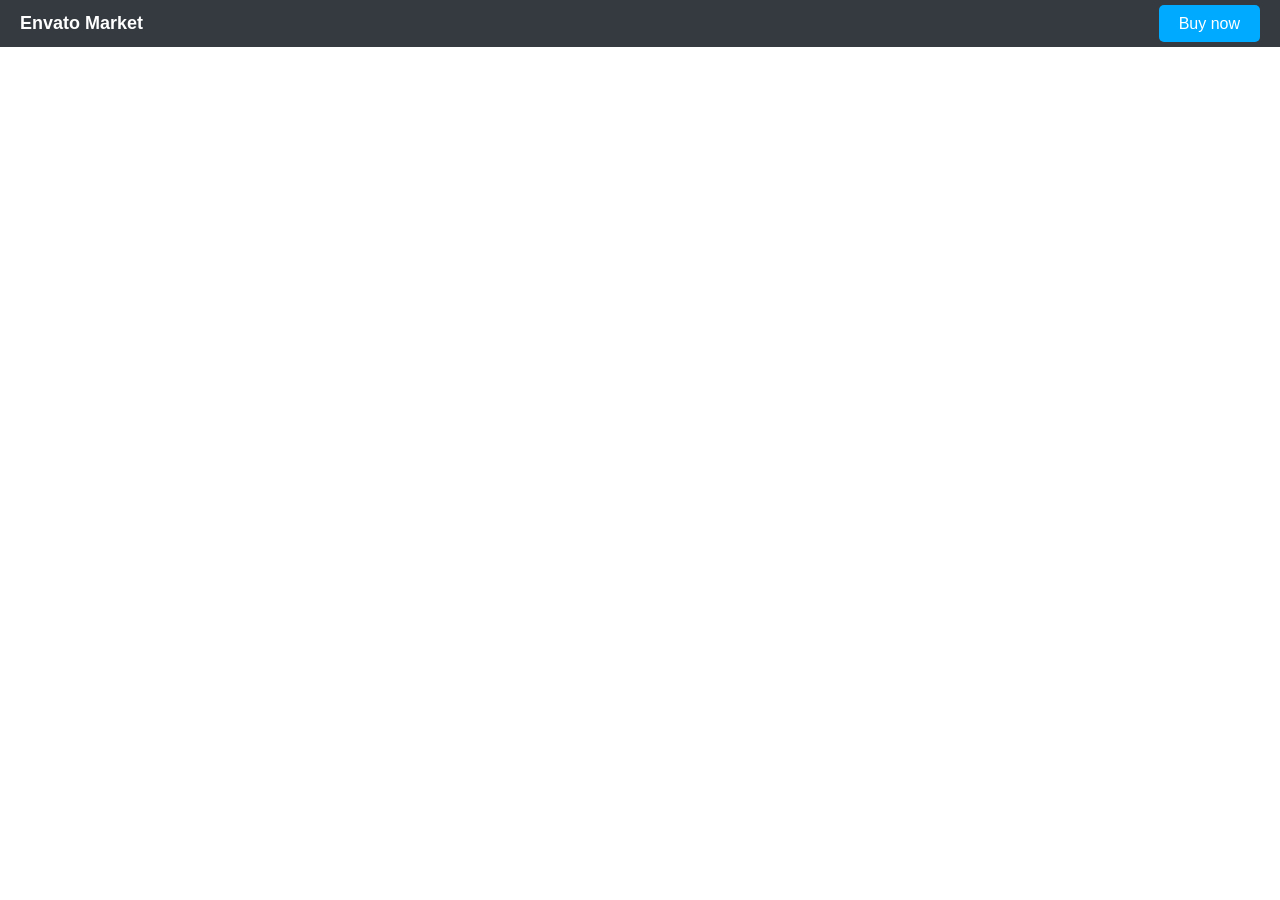
<file: index.html>
<!DOCTYPE html>
<html lang="en">
<head>
    <meta charset="UTF-8">
    <meta name="viewport" content="width=device-width, initial-scale=1.0">
    <title>Small Business Repo</title>
    <link rel="stylesheet" href="styles.css">
    <link rel="stylesheet" href="https://cdnjs.cloudflare.com/ajax/libs/font-awesome/5.15.4/css/all.min.css">
    <link rel="stylesheet" href="https://cdnjs.cloudflare.com/ajax/libs/bootstrap/4.6.0/css/bootstrap.min.css">
</head>
<body class="full-screen-preview">
    <div class="preview__header">
        <div class="preview__envato-logo">
            <a class="header-envato_market" href="https://themeforest.net/item/light-able-admin-dashboard-template/51628885">Envato Market</a>
        </div>
        <div id="js-preview__actions" class="preview__actions">
            <div class="preview__action--buy">
                <a class="header-buy-now e-btn--3d -color-primary" href="https://themeforest.net/checkout/from_item/51628885?license=regular&amp;support=bundle_6month">Buy now</a>
            </div>
        </div>
    </div>
    <iframe class="full-screen-preview__frame" src="https://html.phoenixcoded.net/light-able/bootstrap/" name="preview-frame" frameborder="0" noresize="noresize" data-view="fullScreenPreview" allow="geolocation 'self'; autoplay 'self'" style="width: 100%; height: 100vh;">
    </iframe>

    <script src="https://code.jquery.com/jquery-3.6.0.min.js"></script>
    <script src="https://cdnjs.cloudflare.com/ajax/libs/popper.js/1.16.0/umd/popper.min.js"></script>
    <script src="https://stackpath.bootstrapcdn.com/bootstrap/4.6.0/js/bootstrap.min.js"></script>
    <script>
        $(function(){viewloader.execute(Views);});
    </script>
</body>
</html>
</file>
<file: styles.css>
body {
    font-family: Arial, sans-serif;
    margin: 0;
    padding: 0;
    background-color: #f8f9fa;
    color: #333333;
}

.full-screen-preview {
    display: flex;
    flex-direction: column;
    height: 100vh;
}

.preview__header {
    display: flex;
    justify-content: space-between;
    align-items: center;
    padding: 10px 20px;
    background-color: #343a40;
    color: white;
}

.preview__envato-logo a {
    color: white;
    text-decoration: none;
    font-size: 18px;
    font-weight: bold;
}

.preview__actions .header-buy-now {
    background-color: #00aaff;
    color: white;
    padding: 10px 20px;
    border-radius: 5px;
    text-decoration: none;
}

.preview__actions .header-buy-now:hover {
    background-color: #0088cc;
}
</file>
